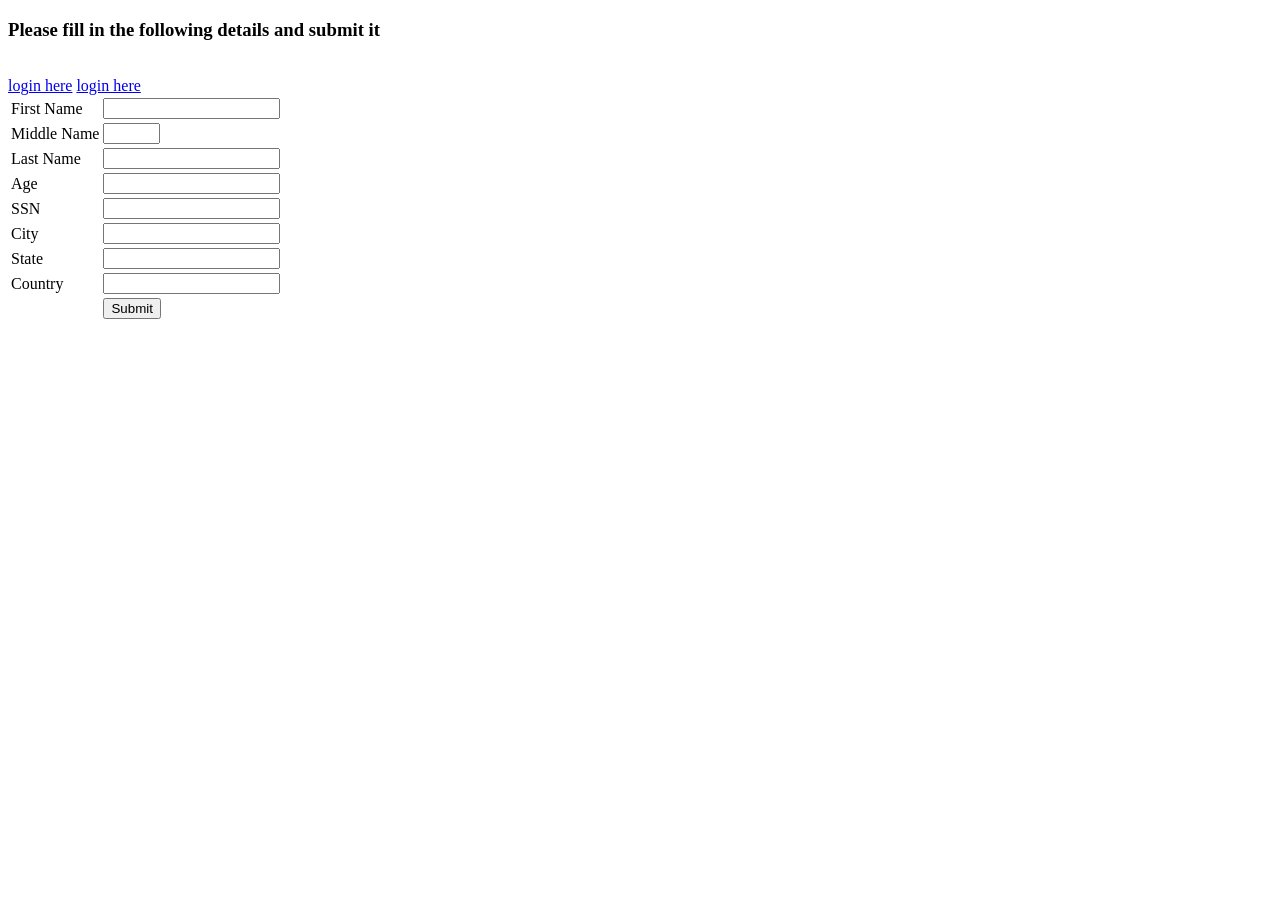
<file: index.html>
<!DOCTYPE html>
<html lang="en">
<head>
    <meta charset="UTF-8">
    <meta name="viewport" content="width=device-width, initial-scale=1.0">
    <title>Library Management System</title>
    
</head>
<body>

    
</body>
</html>
<h3>Please fill in the following details and submit it</h3> 
        <br/>  
        <div>
		<a href="login.html">login here</a>
		<a href="regisration.html">login here</a>
		</div>
        <form action="/dummy/Hello" method="post"> 
            <table>  
                <tr>   
                    <td>First Name</td>   
                    <td><input type="text" name="firstName" size=20 />  
                </tr>  
                <tr>   
                    <td>Middle Name</td>   
                    <td><input type="text" name="middleName" size=5 />  
                </tr>
                <tr>   
                    <td>Last Name</td>   
                    <td><input type="text" name="lastName" size=20 />  
                </tr>  
				<tr>   
                    <td>Age</td>   
                    <td><input type="text" name="age" size=20 />  
                </tr>  
                <tr>   
                    <td>SSN</td>   
                    <td><input type="text" name="ssn" size=20 />  
                </tr>  
                <tr>   
                    <td>City</td>   
                    <td><input type="text" name="city" size=20 />  
                </tr>  
                  <tr>   
                    <td>State</td>   
                    <td><input type="text" name="state" size=20 />  
                </tr>  
                <tr>   
                    <td>Country</td>   
                    <td><input type="text" name="country" size=20 />  
                </tr>  
                <tr>
                    <td></td>   
                    <td><input type="submit" name="Submit"/></td>  
                </tr> 
            </table> 
        </form>
</file>
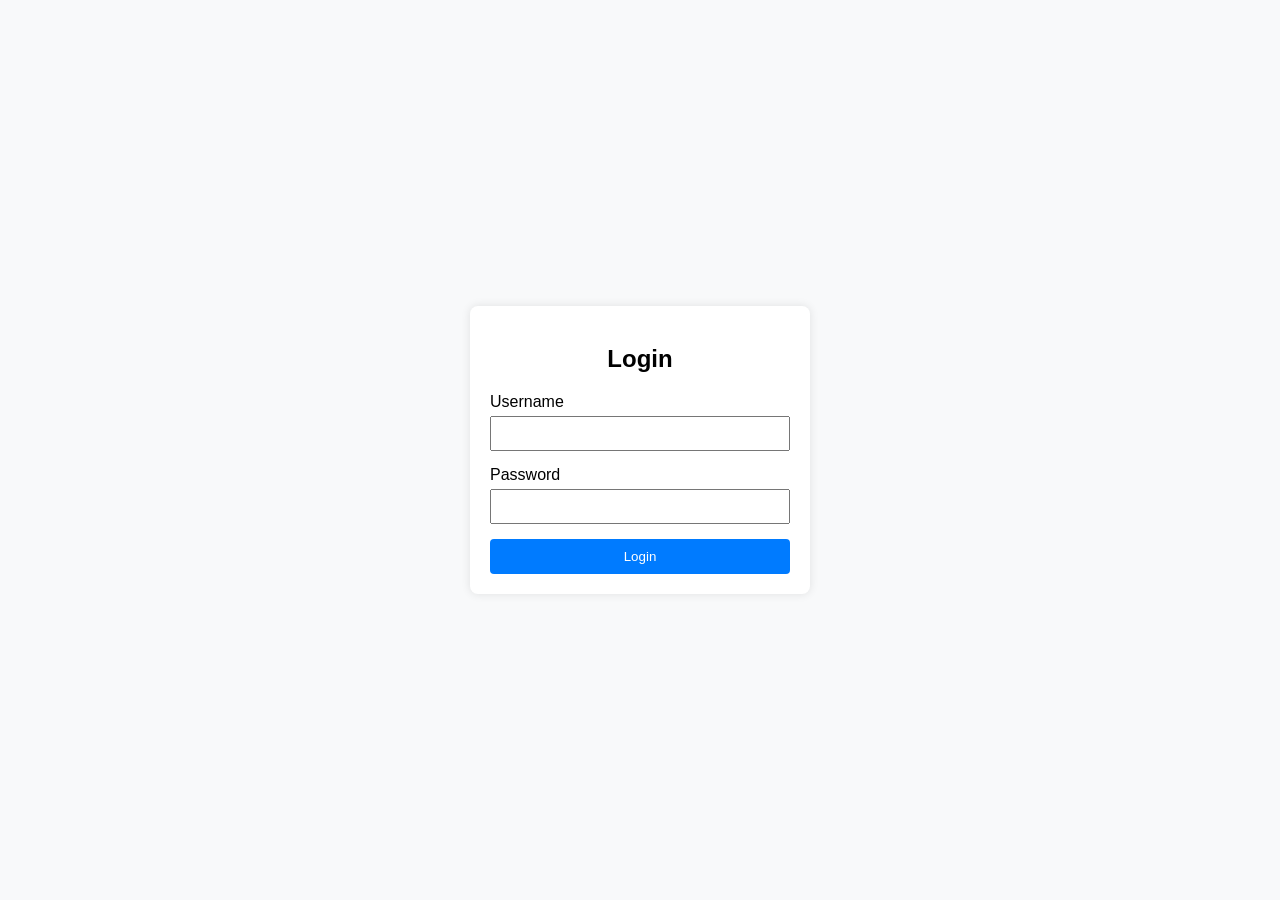
<file: login.html>
<!DOCTYPE html>
<html lang="en">
<head>
    <meta charset="UTF-8">
    <meta name="viewport" content="width=device-width, initial-scale=1, shrink-to-fit=no">
    <title>Login</title>
    <style>
        body {
            font-family: Arial, sans-serif;
            background-color: #f8f9fa;
            margin: 0;
            padding: 0;
            display: flex;
            justify-content: center;
            align-items: center;
            height: 100vh;
        }
        .container {
            background-color: #ffffff;
            padding: 20px;
            border-radius: 8px;
            box-shadow: 0 0 10px rgba(0, 0, 0, 0.1);
            width: 300px;
        }
        h2 {
            text-align: center;
            margin-bottom: 20px;
        }
        .form-group {
            margin-bottom: 15px;
        }
        .form-group label {
            display: block;
            margin-bottom: 5px;
        }
        .form-group input {
            width: 100%;
            padding: 8px;
            box-sizing: border-box;
        }
        .btn {
            display: block;
            width: 100%;
            padding: 10px;
            background-color: #007bff;
            color: white;
            border: none;
            border-radius: 4px;
            cursor: pointer;
        }
        .btn:hover {
            background-color: #0056b3;
        }
    </style>
</head>
<body>
    <div class="container">
        <h2>Login</h2>
        <form action="login-database.jsp" method="post">
            <div class="form-group">
                <label for="username">Username</label>
                <input type="text" id="username" name="username" required>
            </div>
            <div class="form-group">
                <label for="password">Password</label>
                <input type="password" id="password" name="password" required>
            </div>
            <button type="submit" class="btn">Login</button>
        </form>
    </div>
</body>
</html>
</file>
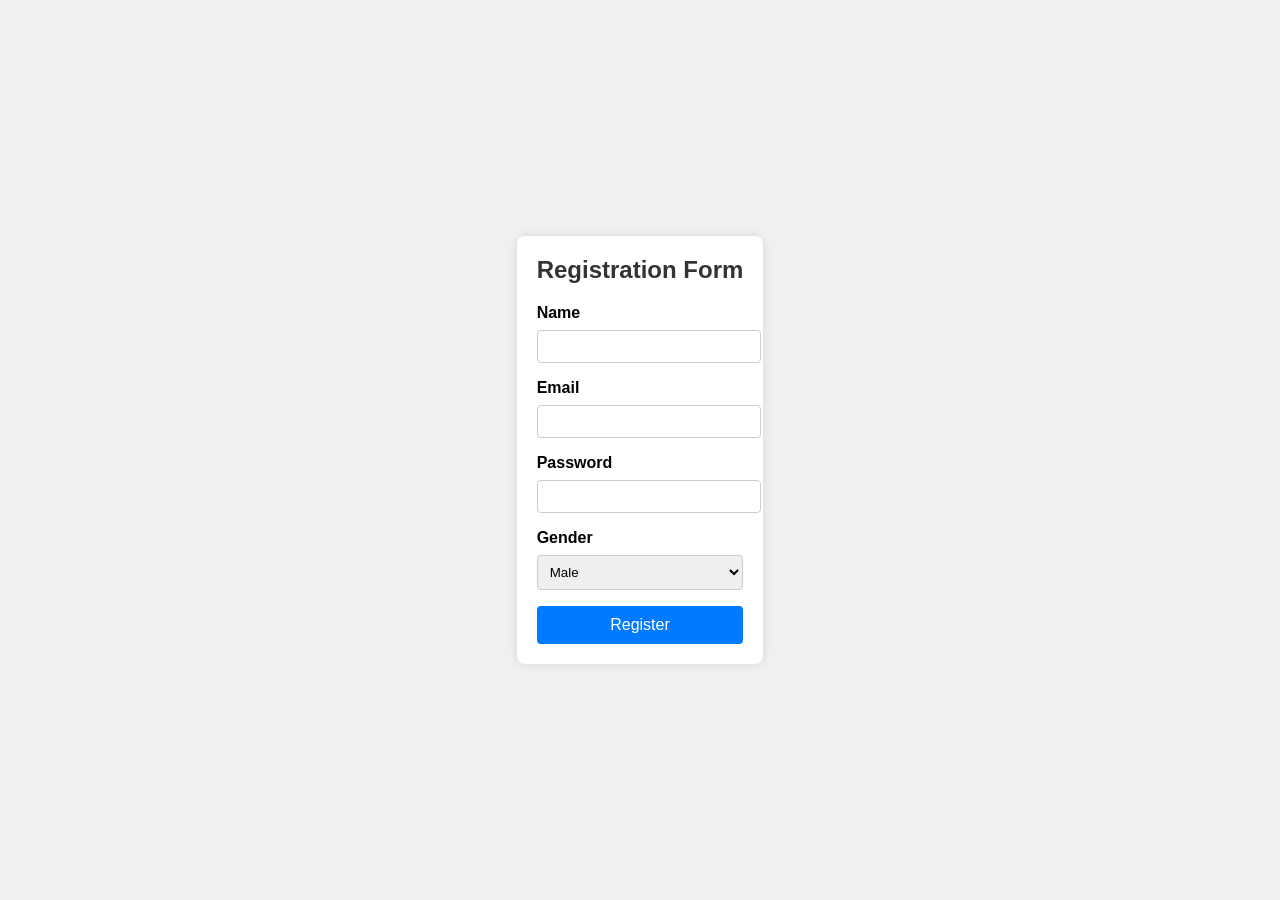
<file: registration.html>
<!DOCTYPE html>
<html lang="en">
<head>
    <meta charset="UTF-8">
    <meta name="viewport" content="width=device-width, initial-scale=1.0">
    <title>Registration Form</title>
    <style>
        body {
            font-family: Arial, sans-serif;
            margin: 0;
            padding: 0;
            display: flex;
            justify-content: center;
            align-items: center;
            height: 100vh;
            background-color: #f0f0f0;
        }
        .container {
            background-color: #ffffff;
            padding: 20px;
            border-radius: 8px;
            box-shadow: 0 0 10px rgba(0, 0, 0, 0.1);
        }
        h2 {
            margin-top: 0;
            font-size: 24px;
            color: #333;
        }
        label {
            display: block;
            margin-bottom: 8px;
            font-weight: bold;
        }
        input, select {
            width: 100%;
            padding: 8px;
            margin-bottom: 16px;
            border: 1px solid #ccc;
            border-radius: 4px;
        }
        button {
            width: 100%;
            padding: 10px;
            background-color: #007bff;
            color: #ffffff;
            border: none;
            border-radius: 4px;
            font-size: 16px;
            cursor: pointer;
        }
        button:hover {
            background-color: #0056b3;
        }
    </style>
</head>
<body>
    <div class="container">
        <h2>Registration Form</h2>
        <form action="RegistrationServlet" method="post">
            <label for="name">Name</label>
            <input type="text" id="name" name="name" required>
            
            <label for="email">Email</label>
            <input type="email" id="email" name="email" required>
            
            <label for="password">Password</label>
            <input type="password" id="password" name="password" required>
            
            <label for="gender">Gender</label>
            <select id="gender" name="gender" required>
                <option value="male">Male</option>
                <option value="female">Female</option>
                <option value="other">Other</option>
            </select>
            
            <button type="submit">Register</button>
        </form>
    </div>
</body>
</html>
</file>
